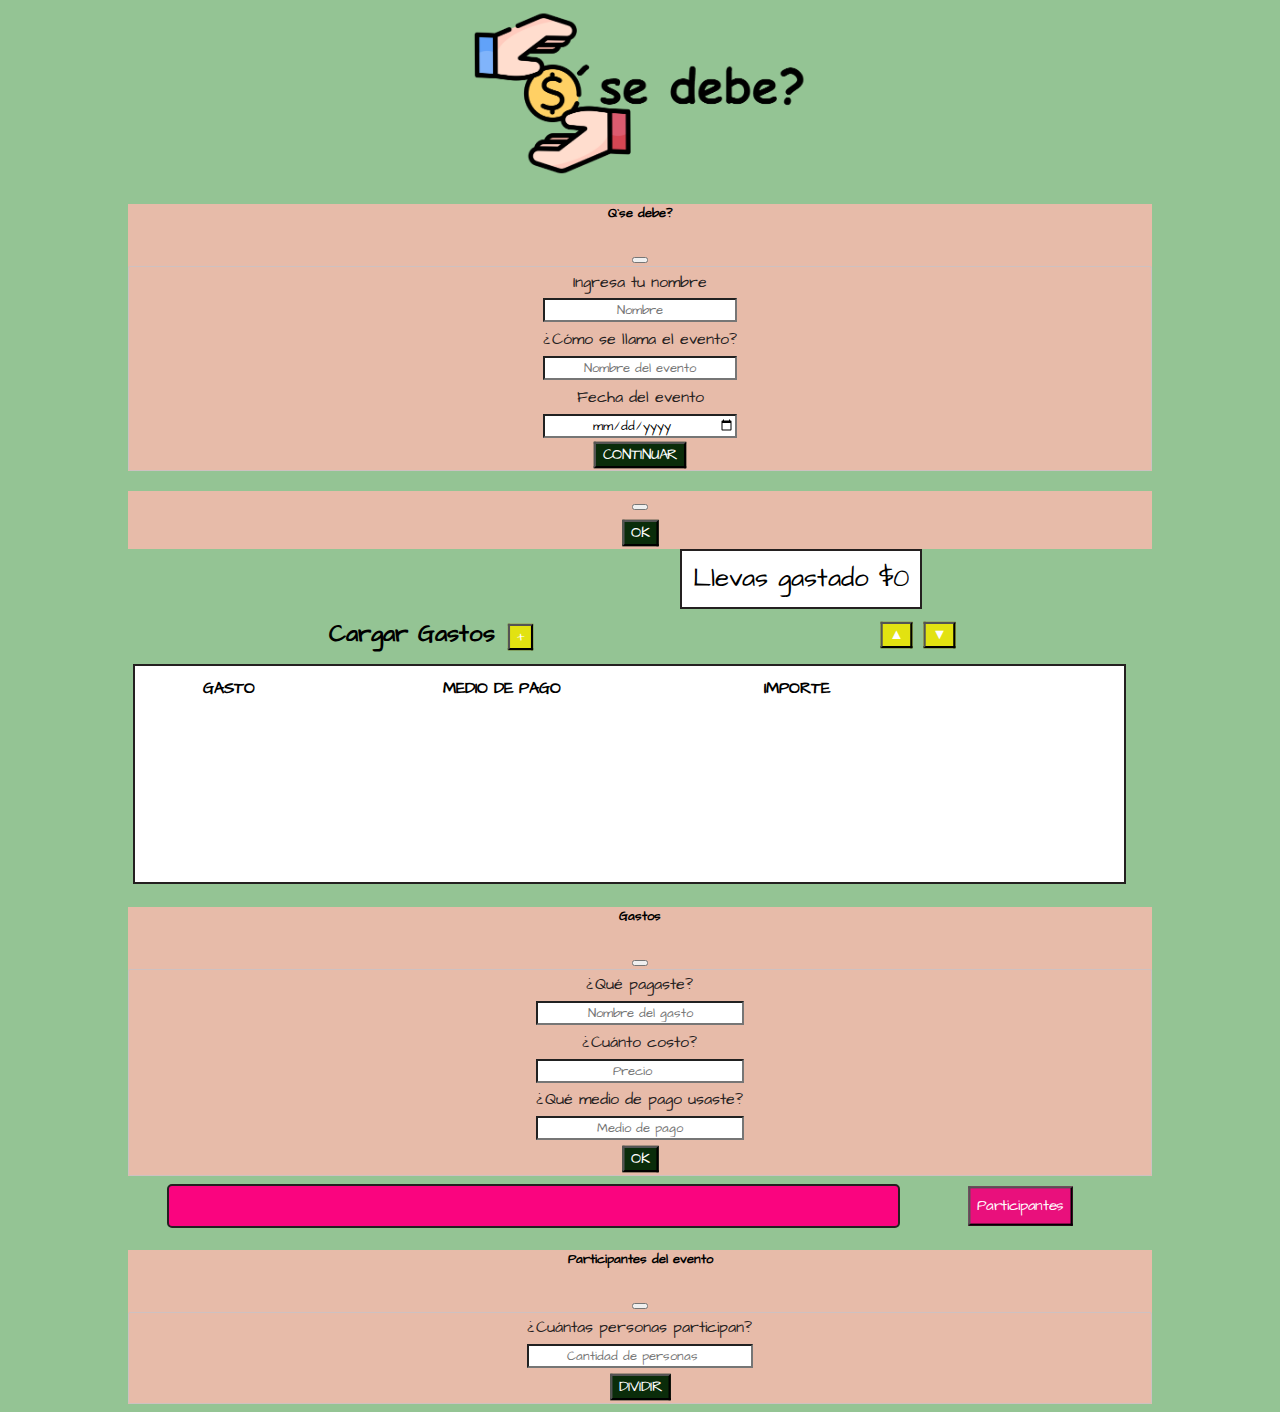
<file: index.html>
<!DOCTYPE html>
<html lang="en">
    <head>
        <meta charset="UTF-8">
        <meta http-equiv="X-UA-Compatible" content="IE=edge">
        <meta name="viewport" content="width=device-width, initial-scale=1.0">
        <meta name="description" content="En Q´se debe? pretendemos facilitar la organización y distribución de gastos de tus eventos para que cada participante sepa que debe abonar.">
        <meta name="keywords" content="organizacion, gastos, deudas, pagos, pagar, abonar, compras, eventos, fiestas, cumpleaños, reuniones, amigos, ">
        <meta name="copy" content="Q´se debe?">
        <meta name="author" content="Gabriela Gaiba">

        <!--Open graph-->
        <meta property="og:title" content= "Servicio de organización de compras y gastos en eventos">
        <meta property="og:description" content= "Servicio que pretende facilitar la de organización de compras y distribución de gastos en eventos">
        <meta property="og:site_name" content= "Q´se debe?">
        <meta property="og:image" content= "file:///C:/Users/Gaby/Desktop/Coder-JS/Q-se-debe-Gaiba/image/pagar-color.png"> 
        <meta property="og:locale" content= "es_ES">
        
        <!--Favicon-->
        <link rel="shortcut icon" href="image/favicon.ico" type="image/x-icon">

        <!--Boostrap-->
        <link href="https://cdn.jsdelivr.net/npm/bootstrap@5.1.3/dist/css/bootstrap.min.css" rel="stylesheet" integrity="sha384-1BmE4kWBq78iYhFldvKuhfTAU6auU8tT94WrHftjDbrCEXSU1oBoqyl2QvZ6jIW3" crossorigin="anonymous">

        <!--CSS-->
        <link rel="stylesheet" href="CSS/style.css">
        <script src="https://code.jquery.com/jquery-3.6.0.min.js" integrity="sha256-/xUj+3OJU5yExlq6GSYGSHk7tPXikynS7ogEvDej/m4=" crossorigin="anonymous"></script>
        <title>Q`se debe?</title>
    </head>
    <body>     
        <header>
            <img class="title-logo" src="image/Q-se-debe-logo.png" alt="Q se debe?">
        </header>
        <!--Start Modal 1-->
        <div class="modal fade" id="exampleModalToggle" aria-hidden="true" aria-labelledby="exampleModalToggleLabel" tabindex="-1">
            <div class="modal-dialog modal-dialog-centered">
                <div class="modal-content">
                    <div class="modal-header">
                        <h5 class="modal-title" id="exampleModalToggleLabel">Q`se debe?</h5>
                        <button type="button" class="btn-close" data-bs-dismiss="modal" aria-label="Close"></button>
                    </div>
                    <div class="modal-body">
                        <form method="POST" class="event-form">
                            <label class= "form-text e-form" for="js-user-name">Ingresa tu nombre</label>
                            <input class= "input-contact e-form" type="text" name="user-name" id="js-user-name" placeholder="Nombre"> 
                            <label class= "form-text e-form" for="js-ev-name">¿Cómo se llama el evento?</label>
                            <input class= "input-contact e-form" type="text" name="ev-name" id="js-ev-name" placeholder="Nombre del evento">              
                            <label class= "form-text e-form" for="js-date">Fecha del evento</label>
                            <input class= "input-contact e-form" type="date" name="date" id="js-date">
                            <div class="modal-footer"> 
                                <button type="button" class="btn e-form button-form" data-bs-target="#exampleModalToggle2" data-bs-toggle="modal" id="js-btn-ev">CONTINUAR</button>   
                            </div>
                        </form>
                    </div>
                </div>
            </div>
        </div>
        <!--End Modal 1-->
        <!--Start Modal 2-->
        <div class="modal fade" id="exampleModalToggle2" aria-hidden="true" aria-labelledby="exampleModalToggleLabel2" tabindex="-1">
            <div class="modal-dialog modal-dialog-centered">
                <div class="modal-content">
                    <div class="modal-header">                        
                        <h2 id="js-welcome-title"></h2>
                        <button type="button" class="btn-close" data-bs-dismiss="modal" aria-label="Close"></button>
                    </div>
                    <div class="modal-body">
                        <h5 class="modal-title title-h5" id="exampleModalToggleLabel2"></h5>
                    </div>
                    <div class="modal-footer">
                        <button class="btn button-form" data-bs-target="#exampleModalToggle2" data-bs-toggle="modal">OK</button>
                    </div>
                </div>
            </div>
        </div>
        <!--End Modal 2-->
        <!--Start section--> 
        <section class="subtitle-style">
            <!--Start div-->
            <div>
                <h2 class="title-h2" id="js-welcome-subtitle"></h2>
            </div>
            <!--End div-->
            <!--Start div-->
            <div class="balance-style">
                <h2 class="title-h2" id="js-cost-subtitle">Llevas gastado $0</h2>
            </div>
            <!--End div-->
        </section>
        <!--End section--> 

        <!--Start div-->
        <div class ="expenses-section-buttons">
            <div>
                <h3 class ="title-h3">Cargar Gastos
                <!--Buttons trigger modal-->
                <button type="submit" class="btn color-two" data-bs-toggle="modal" data-bs-target="#exampleModalToggleTwo" id="js-add">
                +
                </button></h3>
            </div>
            <div>
                <button type="button" class="btn color-two" id ="js-btn-upwad">▲
                </button>
                <button type="button" class="btn color-two" id = "js-btn-falling">▼
                </button>
            </div>
        </div>
        <!--End div-->
        <!--Start section-->
        <section class ="expenses-section">
            <div>
                <!--Start Table-->
                <table class="table-style" id="js-table">
                    <colgroup span="4" class="columns"></colgroup>
                    <tr>
                        <th>GASTO</th>
                        <th>MEDIO DE PAGO</th>
                        <th>IMPORTE</th>
                        <th class="th-borrar">BORRAR</th>
                    </tr>
                </table>
                <!--End Table-->
                <p id="js-balance"></p>
            </div>          
        </section>
        <!--End section-->
        <!--Start Modal 3-->
        <div class="modal fade" id="exampleModalToggleTwo" aria-hidden="true" aria-labelledby="exampleModalToggleLabel2" tabindex="-1">
            <div class="modal-dialog modal-dialog-centered">
                <div class="modal-content">
                    <div class="modal-header">
                        <h5 class="modal-title" id="ModalToggleLabelTwo">Gastos</h5>
                        <button type="button" class="btn-close" data-bs-dismiss="modal" aria-label="Close"></button>
                    </div>
                    <div class="modal-body form-style" id="event-expenses">
                        <form method="POST" class="event-form" id="js-operation">
                            <label class= "form-text e-form" for="js-item">¿Qué pagaste?</label>
                            <input class= "input-contact e-form" type="text" name="item" id="js-item" placeholder="Nombre del gasto">
                            <label class= "form-text e-form" for="js-cost">¿Cuánto costo?</label>
                            <input class= "input-contact e-form" type="number" step="any" name="cost" id="js-cost" placeholder="Precio">  
                            <label class= "form-text e-form" for="js-type">¿Qué medio de pago usaste?</label>
                            <input class= "input-contact e-form" type="text" name="type" id="js-type" placeholder="Medio de pago">              
                            <div class="modal-footer"> 
                                <button type="submit" class="btn button-form">OK</button>
                            </div>
                        </form>
                    </div>
                </div>
            </div>
        </div> 
        <!--End Modal 3-->
        <!--Start section pay per person-->
        <section class="person-pay-style">
            <div class="person-pay" >
            <p class="paragraph-pay" id="js-person-pay"></p>
            </div>                       
            <!--Buttons trigger modal--> 
            <button type="button" class="btn color-three" data-bs-toggle="modal" data-bs-target="#exampleModalToggleLabelFour">
            Participantes
            </button>
        </section>
        <!--End section pay per person-->
        <!--Start Modal 4-->
        <div class="modal fade" id="exampleModalToggleLabelFour" aria-hidden="true" aria-labelledby="exampleModalToggleLabel2" tabindex="-1">
            <div class="modal-dialog modal-dialog-centered">
                <div class="modal-content">
                    <div class="modal-header">
                        <h5 class="modal-title" id="exampleModalToggleLabelTwo">Participantes del evento</h5>
                        <button type="button" class="btn-close" data-bs-dismiss="modal" aria-label="Close"></button>
                    </div>
                    <div class="modal-body form-style" id="event-expenses-modal">
                        <form method="POST" class="event-form" id="js-divide-form">
                            <label class= "form-text e-form" for="js-person">¿Cuántas personas participan?</label>
                            <input class= "input-contact e-form" type="number" name="event-persons" id="js-person" placeholder="Cantidad de personas">
                            <div class="modal-footer"> 
                                <button type="submit" class="btn button-form">DIVIDIR</button>
                            </div>
                        </form> 
                    </div>
                </div>
            </div>
        </div> 
        <!--End Modal 4-->
    
        <!--JavaScript script-->
        <script src="js/spends.js"></script> 
        <script src="js/calculator.js"></script>
        <script src="js/main.js"></script>
        
        <!--Boostrap script-->
        <script src="https://cdn.jsdelivr.net/npm/@popperjs/core@2.9.2/dist/umd/popper.min.js" integrity="sha384-IQsoLXl5PILFhosVNubq5LC7Qb9DXgDA9i+tQ8Zj3iwWAwPtgFTxbJ8NT4GN1R8p" crossorigin="anonymous"></script>
        <script src="https://cdn.jsdelivr.net/npm/bootstrap@5.0.2/dist/js/bootstrap.min.js" integrity="sha384-cVKIPhGWiC2Al4u+LWgxfKTRIcfu0JTxR+EQDz/bgldoEyl4H0zUF0QKbrJ0EcQF" crossorigin="anonymous"></script>
    </body>
</html>
</file>
<file: CSS/style.css>
/*CSS*/
/*Font*/
@import url('https://fonts.googleapis.com/css2?family=Architects+Daughter&display=swap');

*{
    font-family: 'Architects Daughter', cursive;
    text-align: center;    
}

body {
    background-color: rgb(148, 196, 148); 
}

.title-logo {
    height: 9em;
}

.title-h2, .paragraph-pay {
    margin: auto;
    font-size: 1.2em;
    padding: 0.3em;   
    font-weight:500;
}

.paragraph-pay {
    color: white;
    padding: 1px;
}

.title-h3, .title-h5, .expenses-section, .person-pay-style, .expenses-section-buttons, .btn, .th-borrar {
    margin: 0.3em;
}


.title-h3 {
    font-size: 1.2em;
}

.title-h5 {
    font-size: 1.2;
}

.balance-style {
    background-color: white;
    border: solid rgb(36, 32, 32) 2px;
    padding: 0.2em;
}

.subtitle-style, .expenses-section, .person-pay-style, .expenses-section-buttons {
    width: 95%;    
}

.subtitle-style {
    display: flex;
    flex-direction: row;
    justify-content: space-around;
}

.expenses-section { 
    padding: 0.5em;
}

.expenses-section, .person-pay {
    box-sizing: content-box;
    border: solid rgb(36, 32, 32) 2px;
}

.expenses-section { 
    background-color: white;
    height: 15em;
}

.person-pay-style, .expenses-section-buttons {
    display: flex;
    flex-direction: row;
    justify-content: space-around;
}

.subtitle-style, .expenses-section-buttons, .person-pay, .table-style  {
    align-items: center;
}

.person-pay {
    width: 75%;
    height: 2.5em;
    background-color: rgb(250, 4, 127);
    border-radius: 5px;
}

.expenses-section-buttons {
    margin: 0 auto;
}

.table-style {
    width: 100%;
}

.btn, .th-borrar {
    color: white;
}

.btn, .delete-btn:hover{
    transform: scale(1.1);
    cursor:pointer;
}

.color-two {
    background-color: rgb(226, 226, 17);
}

.color-two:hover { 
    background-color: yellow;
    border-color: yellow;
}

.color-three { 
    background-color: rgb(233, 16, 124);
}

.color-three:hover { 
    background-color: rgb(250, 4, 127);
    border-color: rgb(250, 4, 127);
}

.fade {
    background-image: url(../image/pesos-arg.jpg);    
}

.event-form {
display: grid; flex-direction: column;
justify-content:center;
border: 1px solid rgb(206, 193, 193);
color: black;
border-radius: 2px;
margin-bottom: 0.5em;

}

.modal-content {
    background-color: rgb(231, 187, 169);
    background-repeat: no-repeat;
}

.e-form {
margin: 0.2em;
}

.form-text {
    color: rgb(36, 32, 32);
}

.input-contact {
    background-color: white;

}

.button-form {
background-color: rgb(10, 44, 10);
color: white;
}

.button-form:hover { 
    background-color: rgb(8, 175, 8);
    color: white; 
    transform: scale(1.1);
}

li {
    list-style: none;
}

.delete-btn {
    width: 1.2em;
    height: 1.2em;
}

/*Tablet property*/
@media only screen and (min-width: 401px) and (max-width: 960px){
    .title-logo { 
        height: 10em;
    }
    
    .title-h2, .paragraph-pay { 
        font-size: 1.4em;
     }
        
    .title-h3 { 
        font-size: 1.3em;
    }

    .title-h5 {
        font-size: 1.3;
    }

    .delete-btn {
        width: 1.3em;
        height: 1.3em;
    }
}

/*Desktop property*/ 
@media only screen and (min-width: 961px) {
    body {
        margin-left: 10%;
        margin-right: 10%;
    }    
    
    .title-logo {
        height: 10.5em;
    }
    
    .title-h2, .paragraph-pay { 
        font-size: 1.6em;
    }
    
    .title-h3 { 
        font-size: 1.5em;
    }

    .title-h5 {
        font-size: 1.2;
    }

    .delete-btn {
        width: 1.5em;
        height: 1.5em;
    }
    .expenses-section { 
        height: 12.5em;
    }
}
</file>
